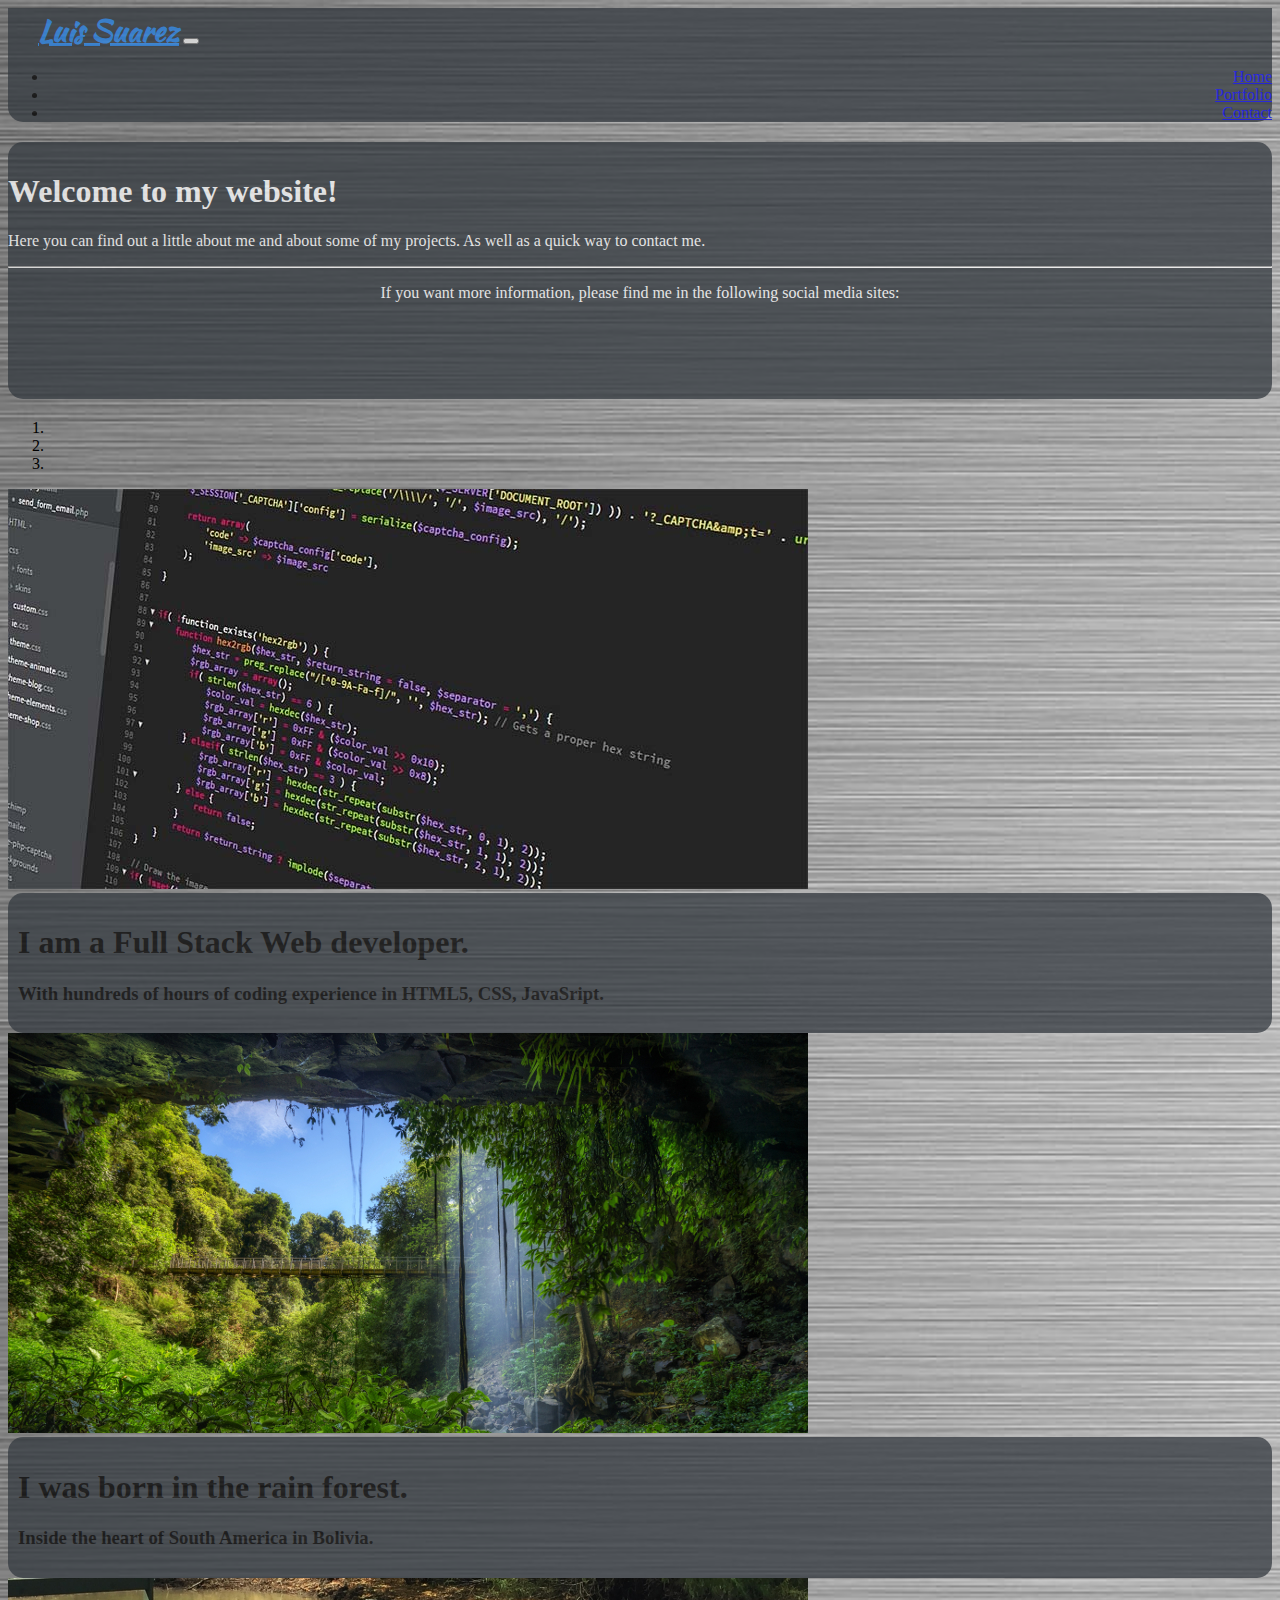
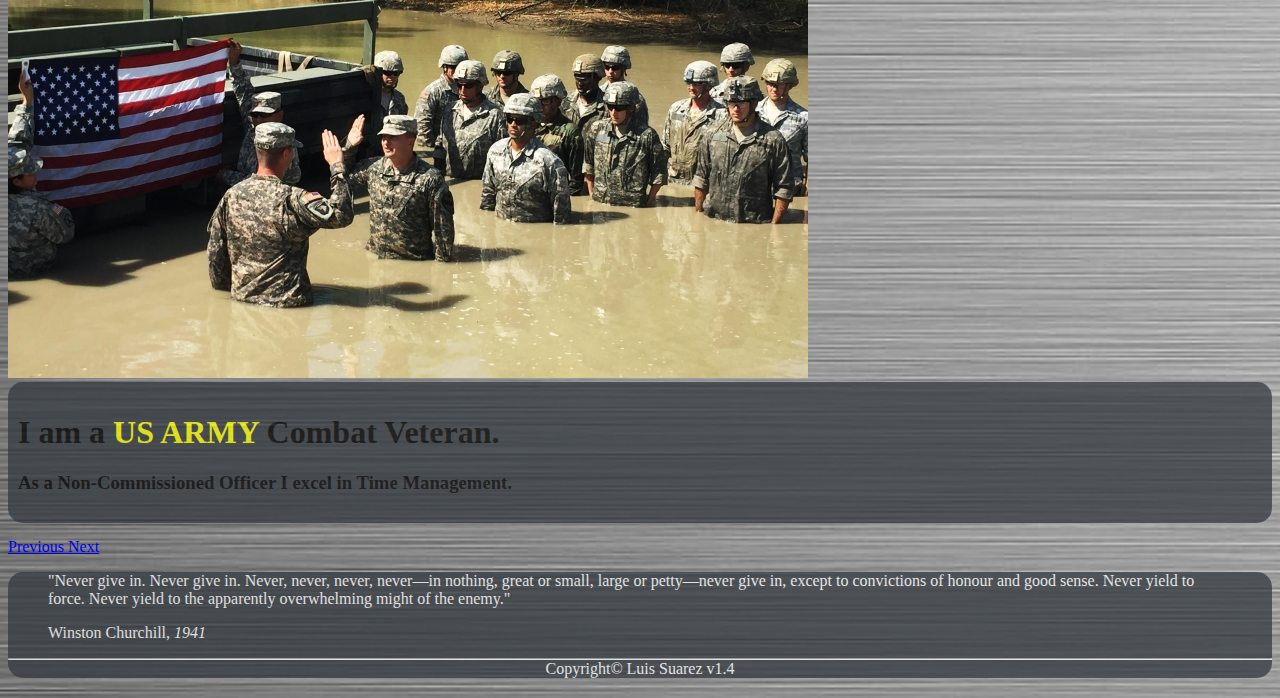
<file: index.html>
<!DOCTYPE html>
<html lang="en">

<head>
    <meta charset="UTF-8">
    <meta name="viewport" content="width=device-width, initial-scale=1.0">
    <meta http-equiv="X-UA-Compatible" content="ie=edge">
    <link rel="shortcut icon" type="image/png" href="favicon.ico" />
    <!-- Bootstrap CDNs -->
    <link rel="stylesheet" href="https://stackpath.bootstrapcdn.com/bootstrap/4.1.0/css/bootstrap.min.css" integrity="sha384-9gVQ4dYFwwWSjIDZnLEWnxCjeSWFphJiwGPXr1jddIhOegiu1FwO5qRGvFXOdJZ4"
        crossorigin="anonymous">
    <script src="https://code.jquery.com/jquery-3.3.1.slim.min.js" integrity="sha384-q8i/X+965DzO0rT7abK41JStQIAqVgRVzpbzo5smXKp4YfRvH+8abtTE1Pi6jizo"
        crossorigin="anonymous"></script>
    <script src="https://cdnjs.cloudflare.com/ajax/libs/popper.js/1.14.0/umd/popper.min.js" integrity="sha384-cs/chFZiN24E4KMATLdqdvsezGxaGsi4hLGOzlXwp5UZB1LY//20VyM2taTB4QvJ"
        crossorigin="anonymous"></script>
    <script src="https://stackpath.bootstrapcdn.com/bootstrap/4.1.0/js/bootstrap.min.js" integrity="sha384-uefMccjFJAIv6A+rW+L4AHf99KvxDjWSu1z9VI8SKNVmz4sk7buKt/6v9KI65qnm"
        crossorigin="anonymous"></script>
    <!-- ...end of Boostrap CDNs -->
    <!-- Font Awesome CDN -->
    <link rel="stylesheet" href="https://use.fontawesome.com/releases/v5.0.10/css/all.css" integrity="sha384-+d0P83n9kaQMCwj8F4RJB66tzIwOKmrdb46+porD/OvrJ+37WqIM7UoBtwHO6Nlg"
        crossorigin="anonymous">
    <!-- ...end of Font Awesome CDN -->
    <link href="https://fonts.googleapis.com/css?family=Kaushan+Script" rel="stylesheet">

    <link rel="stylesheet" href="assets/css/styles.css">
    <title>Luis Suarez, Web Developer</title>
</head>

<body>
    <div class="container">
        <!-- Navbar -->

        <nav class="navbar navbar-expand-md navbar-dark bg-dark">
            <a class="navbar-brand" id="name" href="#">Luis Suarez</a>
            <button class="navbar-toggler" type="button" data-toggle="collapse" data-target="#navbarSupportedContent" aria-controls="navbarSupportedContent"
                aria-expanded="false" aria-label="Toggle navigation">
                <span class="navbar-toggler-icon"></span>
            </button>

            <div class="collapse navbar-collapse" id="navbarSupportedContent">
                <ul class="navbar-nav ml-auto">
                    <li class="nav-item left active">
                        <a class="nav-link" href="index.html">Home
                            <span class="sr-only"></span>
                        </a>
                    </li>
                    <li class="nav-item left">
                        <a class="nav-link blueHover" href="portfolio.html">Portfolio</a>
                    </li>

                    <li class="nav-item left">
                        <a class="nav-link blueHover" href="contact.html">Contact</a>
                    </li>
                </ul>

            </div>
        </nav>

        <!-- ...end of Navbar -->

        <!-- Jumbotron starts here -->

        <div class="jumbotron shadow-lg ">
            <h1 class="display-4">Welcome to my website!</h1>
            <p class="lead">Here you can find out a little about me and about some of my projects. As well as a quick way to contact me.</p>
            <hr class="my-4">
            <p class="center">If you want more information, please find me in the following social media sites: </p>
            <p class="center">
                <a href="https://www.facebook.com/suarezluis" target="blank">
                    <i class="fab fa-facebook"></i></a>
                <a href="https://www.instagram.com/suarezluis/" target="blank">
                    <i class="fab fa-instagram"></i></a>
                <a href="https://github.com/suarezluis" target="blank">
                    <i class="fab fa-github"></i></a>
                <a href="https://www.linkedin.com/in/suarez-luis/" target="blank">
                    <i class="fab fa-linkedin"></i></a>
                <a href="https://codepen.io/suarezluis/" target="blank">
                    <i class="fab fa-codepen"></i>
                </a>
            </p>
        </div>

        <!-- ... end of Jumbotron -->
        <!-- About me starts here -->
        <div id="carouselExampleIndicators" class="carousel slide" data-ride="carousel">
            <ol class="carousel-indicators">
                <li data-target="#carouselExampleIndicators" data-slide-to="0" class="active"></li>
                <li data-target="#carouselExampleIndicators" data-slide-to="1"></li>
                <li data-target="#carouselExampleIndicators" data-slide-to="2"></li>
            </ol>
            <div class="carousel-inner">
                <div class="carousel-item active">
                    <img class="d-block w-100" src="assets/images/web.jpg" alt="First slide">
                    <div class="carousel-caption d-none d-md-block">
                        <h1>I am a Full Stack Web developer.</h1>
                        <h3>With hundreds of hours of coding experience in HTML5, CSS, JavaSript.</h3>
                    </div>
                    <div class="mobilCaption">
                        <h1><i class="fas fa-info-circle"></i></h1><h1>I am a Full Stack <br> Web <br> developer.</h1>
                        <h3>With hundreds of hours of coding experience in HTML5, CSS, JavaSript.</h3>
                    </div>
                </div>
                <div class="carousel-item">
                    <img class="d-block w-100" src="assets/images/rain.jpg" alt="Second slide">
                    <div class="carousel-caption d-none d-md-block">
                        <h1>I was born in the rain forest.</h1>
                        <h3>Inside the heart of South America in Bolivia. </h3>
                    </div>
                    <div class="mobilCaption">
                        <h1><i class="fas fa-info-circle"></i></h1><h1>I was born in the <br> tropical <br> rain forest.</h1>
                        <h3>Inside the heart of South America in Bolivia. Only minutes from Brazil </h3>
                    </div>
                </div>
                <div class="carousel-item">
                    <img class="d-block w-100" src="assets/images/flag.jpg" alt="Third slide">
                    <div class="carousel-caption d-none d-md-block">
                        <h1>I am a
                            <span class="army">US ARMY</span> Combat Veteran.</h1>
                        <h3>As a Non-Commissioned Officer I excel in Time Management.</h3>
                    </div>
                    <div class="mobilCaption">
                        <h1><i class="fas fa-info-circle"></i></h1><h1>I am a <br>
                            <span class="army">US ARMY</span> <br> Combat Veteran.</h1>
                        <h3>As a Non-Comisioned Officer I excel in Time Management.</h3>
                    </div>

                </div>
            </div>
            <a class="carousel-control-prev" href="#carouselExampleIndicators" role="button" data-slide="prev">
                <span class="carousel-control-prev-icon" aria-hidden="true"></span>
                <span class="sr-only">Previous</span>
            </a>
            <a class="carousel-control-next" href="#carouselExampleIndicators" role="button" data-slide="next">
                <span class="carousel-control-next-icon" aria-hidden="true"></span>
                <span class="sr-only">Next</span>
            </a>
        </div>


        <!-- ... end of About me -->

        <!-- Footer starts here -->
        <div class="card footer">

            <div class="card-body">
                <blockquote class="blockquote mb-0">
                    <p>"Never give in. Never give in. Never, never, never, never—in nothing, great or small, large or petty—never
                        give in, except to convictions of honour and good sense. Never yield to force. Never yield to the
                        apparently overwhelming might of the enemy."
                        <a href="https://www.youtube.com/watch?v=wVEiskNv1hs" target="blank">
                            <i class="fab fa-youtube"></i>
                        </a>
                    </p>
                    <footer class="blockquote-footer">Winston Churchill,

                        <cite title="Source Title">1941 </cite>
                    </footer>
                </blockquote>
            </div>

            <hr>
            <div class="card-header center">
                Copyright&copy; Luis Suarez v1.4
            </div>
        </div>
        <!-- ... Footer -->


    </div>

</body>

</html>
</file>
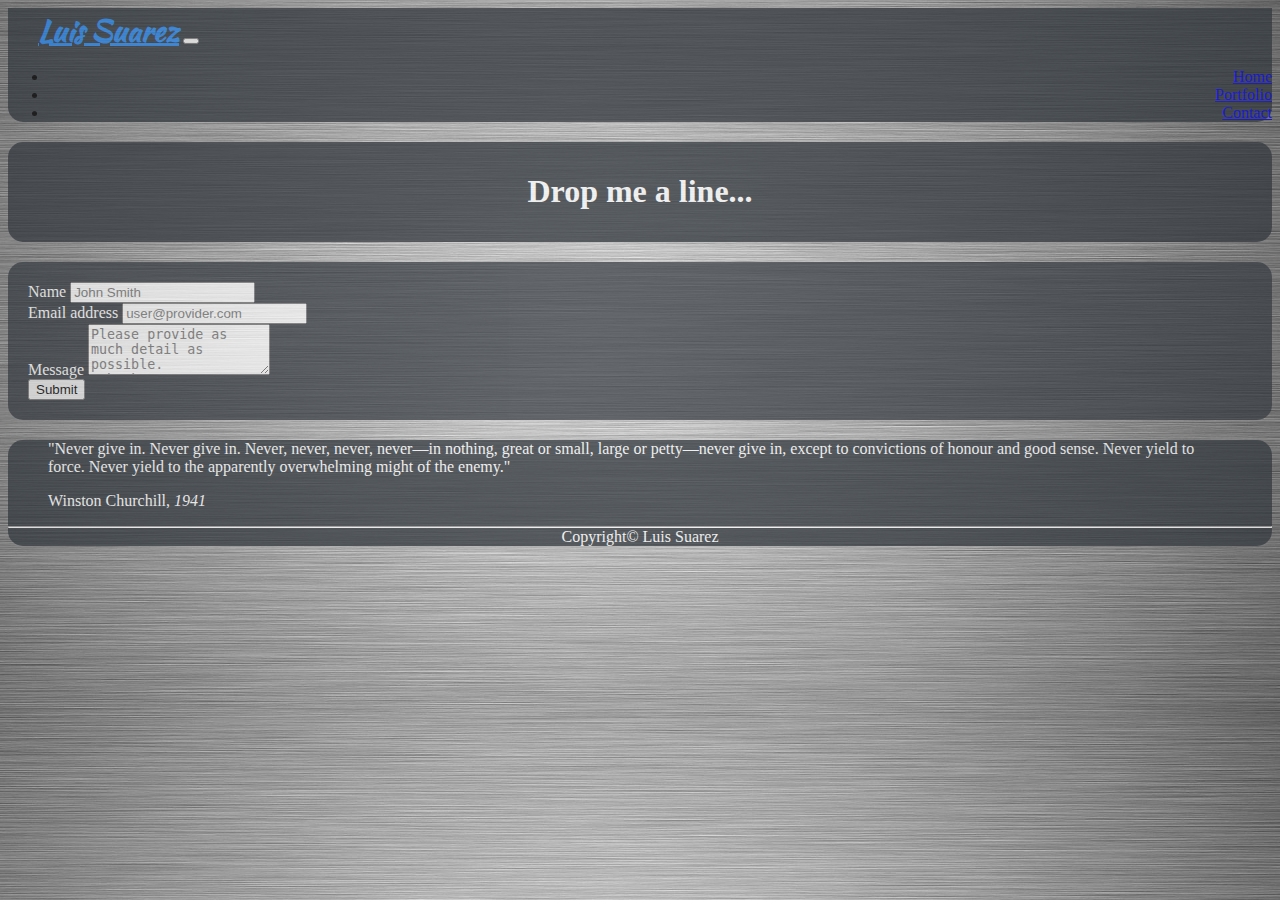
<file: contact.html>
<!DOCTYPE html>
<html lang="en">

<head>
    <meta charset="UTF-8">
    <meta name="viewport" content="width=device-width, initial-scale=1.0">
    <meta http-equiv="X-UA-Compatible" content="ie=edge">
    <link rel="shortcut icon" type="image/png" href="favicon.ico" />
    <!-- Bootstrap CDNs -->
    <link rel="stylesheet" href="https://stackpath.bootstrapcdn.com/bootstrap/4.1.0/css/bootstrap.min.css" integrity="sha384-9gVQ4dYFwwWSjIDZnLEWnxCjeSWFphJiwGPXr1jddIhOegiu1FwO5qRGvFXOdJZ4"
        crossorigin="anonymous">
    <script src="https://code.jquery.com/jquery-3.3.1.slim.min.js" integrity="sha384-q8i/X+965DzO0rT7abK41JStQIAqVgRVzpbzo5smXKp4YfRvH+8abtTE1Pi6jizo"
        crossorigin="anonymous"></script>
    <script src="https://cdnjs.cloudflare.com/ajax/libs/popper.js/1.14.0/umd/popper.min.js" integrity="sha384-cs/chFZiN24E4KMATLdqdvsezGxaGsi4hLGOzlXwp5UZB1LY//20VyM2taTB4QvJ"
        crossorigin="anonymous"></script>
    <script src="https://stackpath.bootstrapcdn.com/bootstrap/4.1.0/js/bootstrap.min.js" integrity="sha384-uefMccjFJAIv6A+rW+L4AHf99KvxDjWSu1z9VI8SKNVmz4sk7buKt/6v9KI65qnm"
        crossorigin="anonymous"></script>
    <!-- ...end of Boostrap CDNs -->
    <!-- Font Awesome CDN -->
    <link rel="stylesheet" href="https://use.fontawesome.com/releases/v5.0.10/css/all.css" integrity="sha384-+d0P83n9kaQMCwj8F4RJB66tzIwOKmrdb46+porD/OvrJ+37WqIM7UoBtwHO6Nlg"
        crossorigin="anonymous">
    <!-- ...end of Font Awesome CDN -->
    <link href="https://fonts.googleapis.com/css?family=Kaushan+Script" rel="stylesheet">

    <link rel="stylesheet" href="assets/css/styles.css">
    <title>Luis Suarez, Web Developer</title>
</head>

<body>
    <div class="container">
        <!-- Navbar -->

        <nav class="navbar navbar-expand-md navbar-dark bg-dark">
            <a class="navbar-brand" id="name" href="#">Luis Suarez</a>
            <button class="navbar-toggler" type="button" data-toggle="collapse" data-target="#navbarSupportedContent" aria-controls="navbarSupportedContent"
                aria-expanded="false" aria-label="Toggle navigation">
                <span class="navbar-toggler-icon"></span>
            </button>

            <div class="collapse navbar-collapse" id="navbarSupportedContent">
                <ul class="navbar-nav ml-auto">
                    <li class="nav-item left ">
                        <a class="nav-link blueHover" href="index.html">Home
                            <span class="sr-only"></span>
                        </a>
                    </li>
                    <li class="nav-item left">
                        <a class="nav-link blueHover" href="portfolio.html">Portfolio</a>
                    </li>

                    <li class="nav-item left active">
                        <a class="nav-link" href="contact.html">Contact</a>
                    </li>
                </ul>

            </div>
        </nav>

        <!-- ...end of Navbar -->

        <!-- Jumbotron starts here -->

        <div class="jumbotron shadow-lg center">
            <h1 class="display-4">Drop me a line...</h1>

        </div>

        <!-- ... end of Jumbotron -->
        <!-- Form start here -->

        <form class="cardBack" method="POST" name="contactform" action="contact-form-handler.php">
            <div class="form-group">
                <label for="exampleFormControlInput1">Name</label>
                <input type="text" class="form-control" id="exampleFormControlInput1" placeholder="John Smith">
            </div>

            <div class="form-group">
                <label for="exampleFormControlInput1">Email address</label>
                <input type="email" class="form-control" id="exampleFormControlInput1" placeholder="user@provider.com">
            </div>


            <div class="form-group">
                <label for="exampleFormControlTextarea1">Message</label>
                <textarea class="form-control" id="exampleFormControlTextarea1" placeholder="Please provide as much detail as possible. &#10;-Thank You "
                    rows="3"></textarea>
            </div>
            <button type="submit" value="Submit" class="btn btn-primary btn-block mx-auto">Submit</button>
        </form>

        <!-- ... end of Form -->

        <!-- Footer starts here -->
        <div class="card footer">

            <div class="card-body">
                <blockquote class="blockquote mb-0">
                    <p>"Never give in. Never give in. Never, never, never, never—in nothing, great or small, large or petty—never
                        give in, except to convictions of honour and good sense. Never yield to force. Never yield to the
                        apparently overwhelming might of the enemy."
                        <a href="https://www.youtube.com/watch?v=wVEiskNv1hs" target="blank">
                            <i class="fab fa-youtube"></i>
                        </a>
                    </p>
                    <footer class="blockquote-footer">Winston Churchill,

                        <cite title="Source Title">1941 </cite>
                    </footer>
                </blockquote>
            </div>

            <hr>
            <div class="card-header center">
                Copyright&copy Luis Suarez
            </div>
        </div>
        <!-- ... Footer -->


    </div>

</body>

</html>
</file>
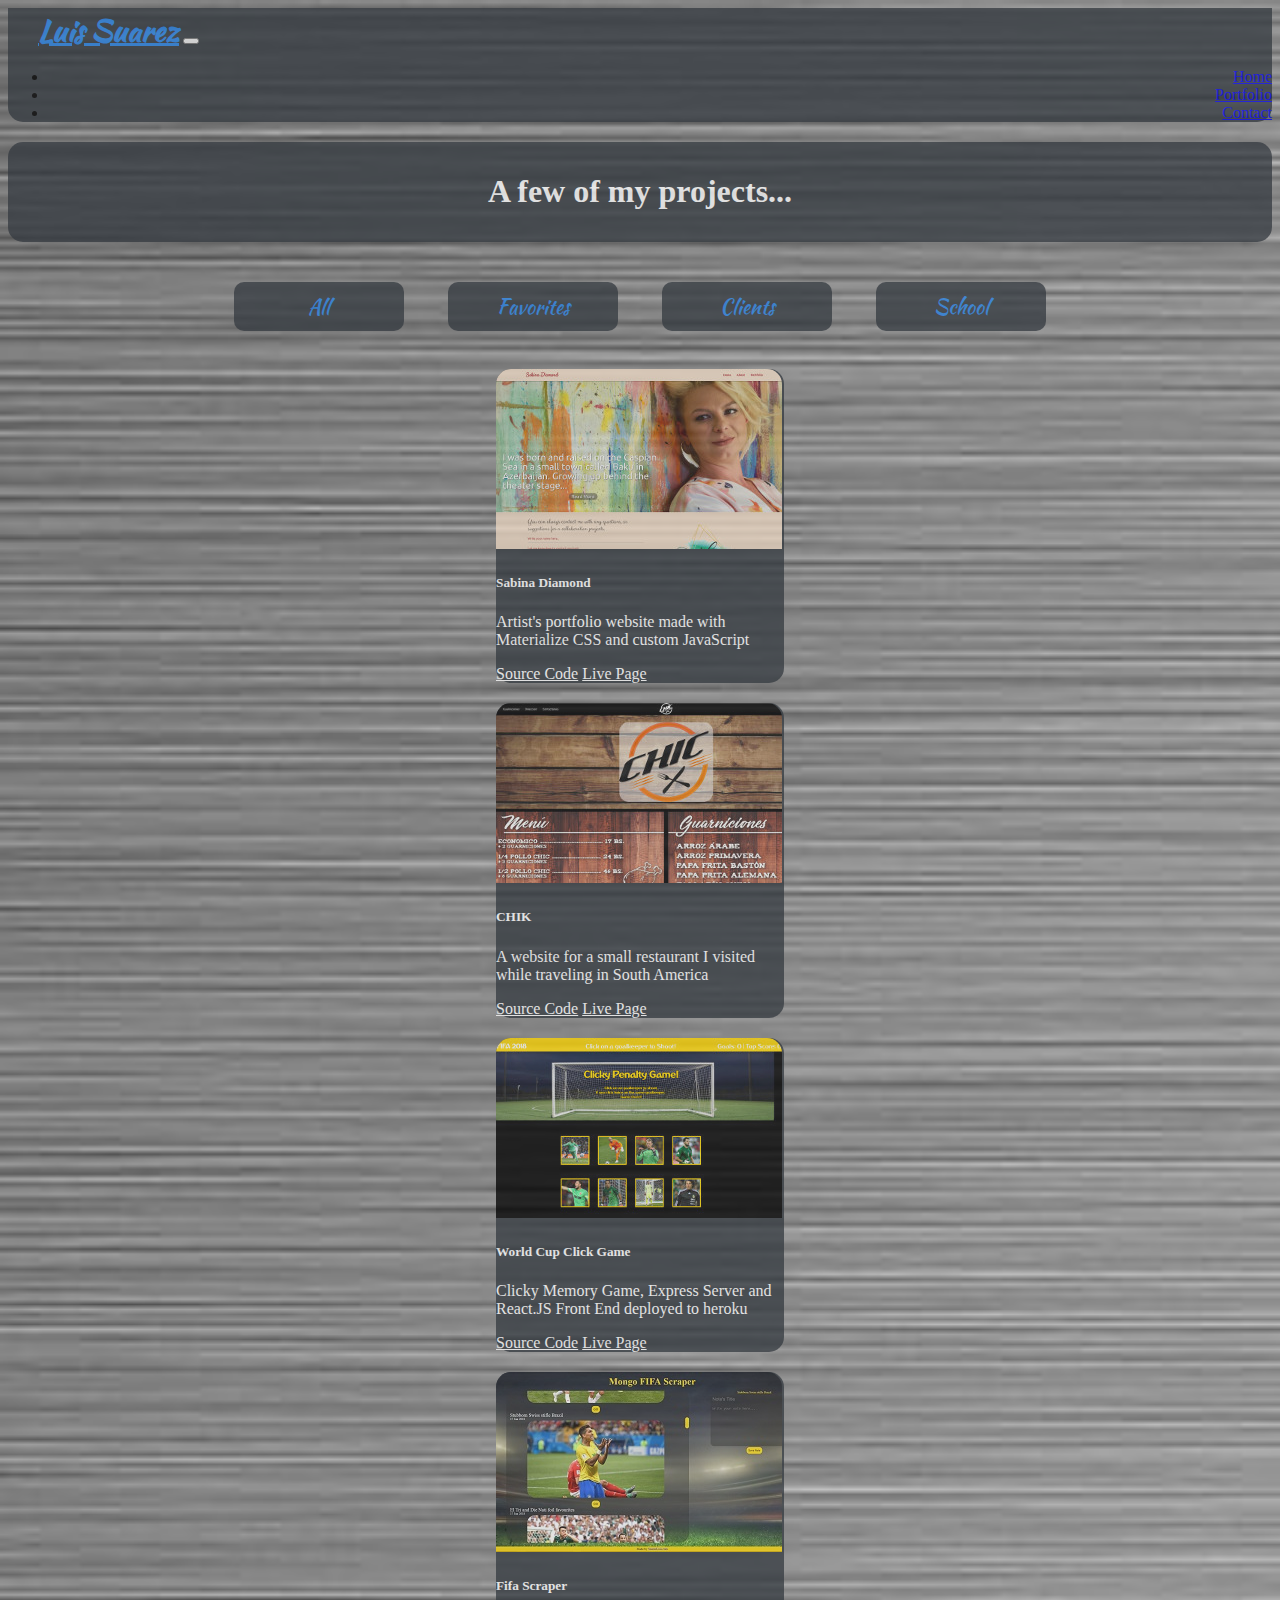
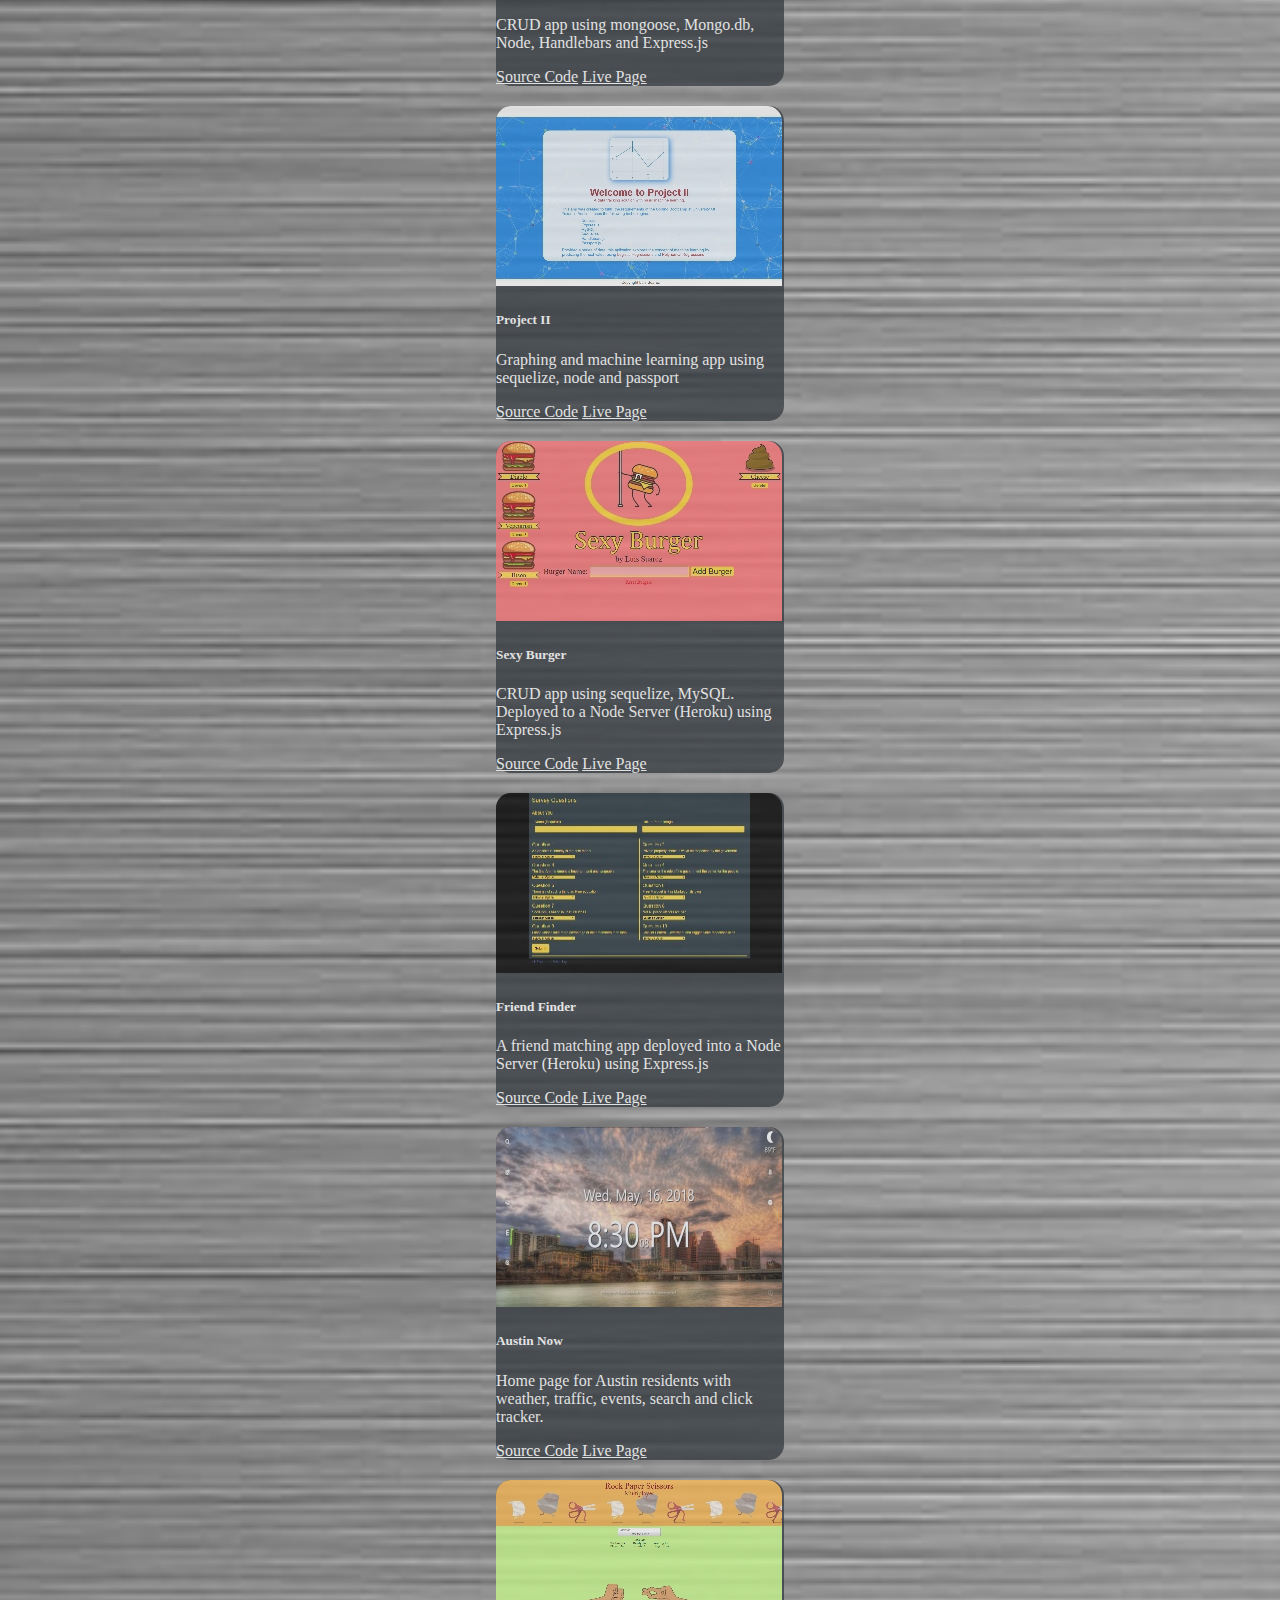
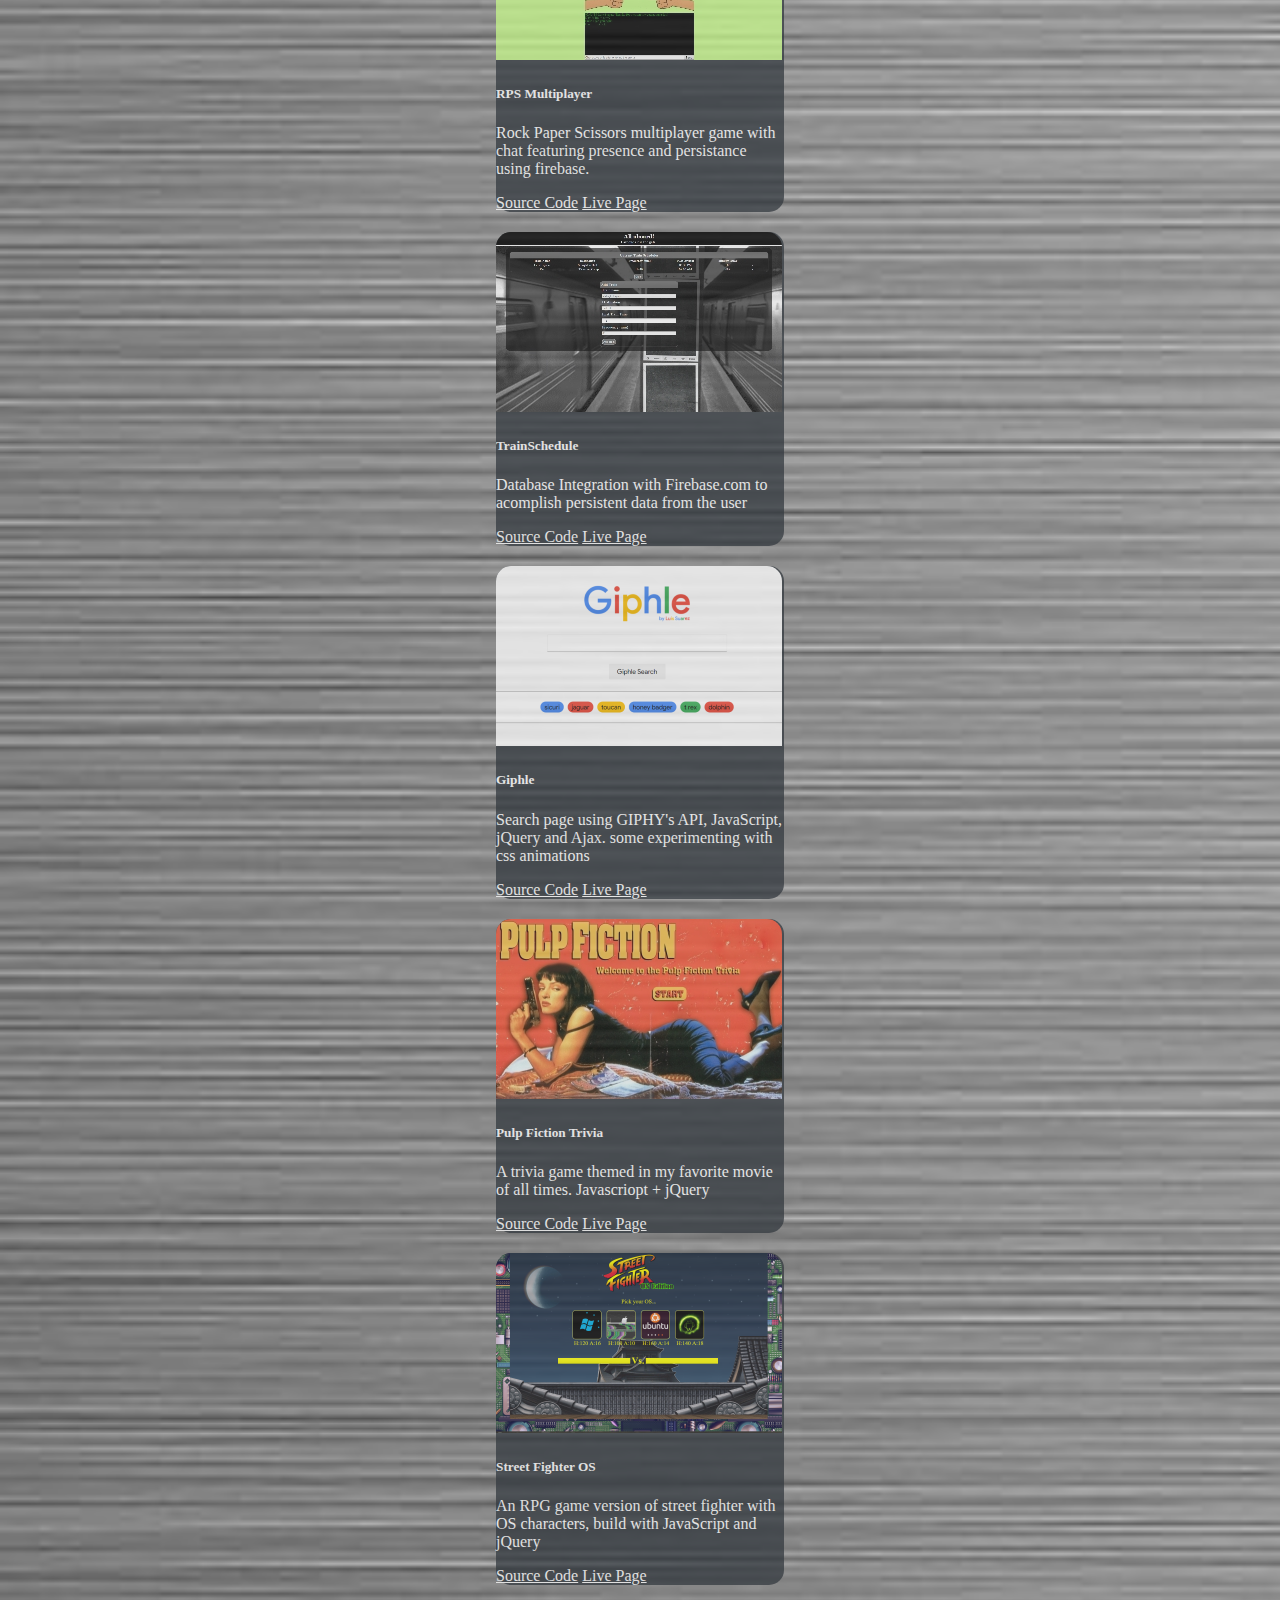
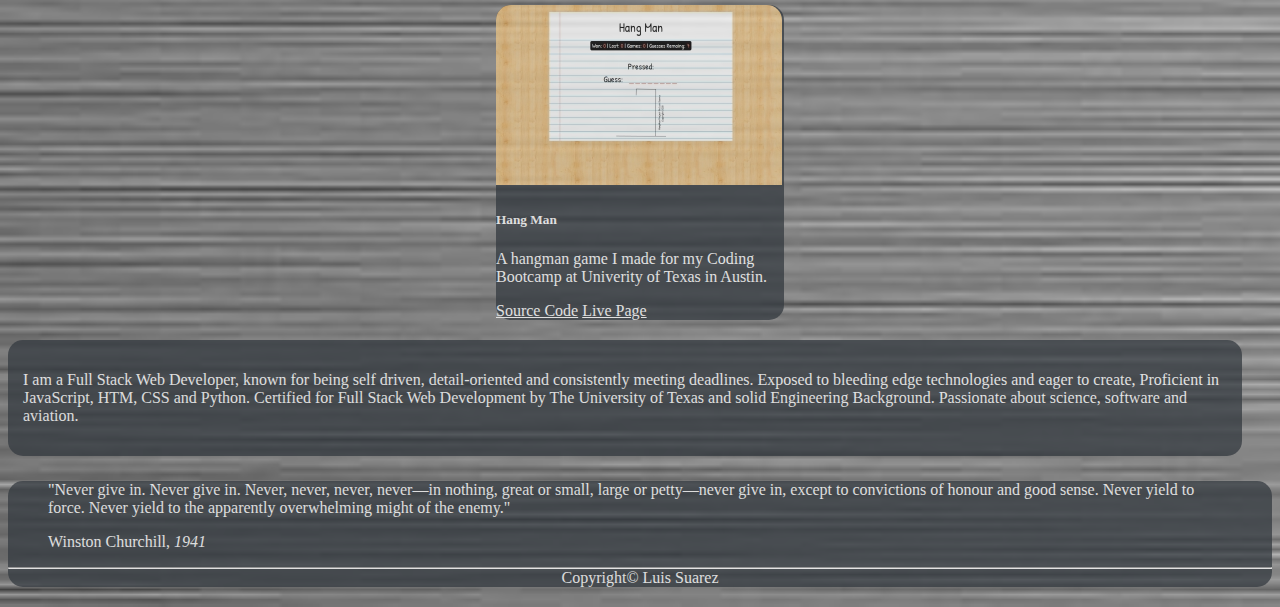
<file: portfolio.html>
<!DOCTYPE html>
<html lang="en">

<head>
    <meta charset="UTF-8">
    <meta name="viewport" content="width=device-width, initial-scale=1.0">
    <meta http-equiv="X-UA-Compatible" content="ie=edge">
    <link rel="shortcut icon" type="image/png" href="favicon.ico" />
    <!-- Bootstrap CDNs -->
    <link rel="stylesheet" href="https://stackpath.bootstrapcdn.com/bootstrap/4.1.0/css/bootstrap.min.css" integrity="sha384-9gVQ4dYFwwWSjIDZnLEWnxCjeSWFphJiwGPXr1jddIhOegiu1FwO5qRGvFXOdJZ4"
        crossorigin="anonymous">
    <script src="https://code.jquery.com/jquery-3.3.1.slim.min.js" integrity="sha384-q8i/X+965DzO0rT7abK41JStQIAqVgRVzpbzo5smXKp4YfRvH+8abtTE1Pi6jizo"
        crossorigin="anonymous"></script>
    <script src="https://cdnjs.cloudflare.com/ajax/libs/popper.js/1.14.0/umd/popper.min.js" integrity="sha384-cs/chFZiN24E4KMATLdqdvsezGxaGsi4hLGOzlXwp5UZB1LY//20VyM2taTB4QvJ"
        crossorigin="anonymous"></script>
    <script src="https://stackpath.bootstrapcdn.com/bootstrap/4.1.0/js/bootstrap.min.js" integrity="sha384-uefMccjFJAIv6A+rW+L4AHf99KvxDjWSu1z9VI8SKNVmz4sk7buKt/6v9KI65qnm"
        crossorigin="anonymous"></script>
    <!-- ...end of Boostrap CDNs -->
    <script src="https://ajax.googleapis.com/ajax/libs/jquery/3.3.1/jquery.min.js"></script>
    <!-- Font Awesome CDN -->
    <link rel="stylesheet" href="https://use.fontawesome.com/releases/v5.0.10/css/all.css" integrity="sha384-+d0P83n9kaQMCwj8F4RJB66tzIwOKmrdb46+porD/OvrJ+37WqIM7UoBtwHO6Nlg"
        crossorigin="anonymous">
    <!-- ...end of Font Awesome CDN -->
    <link href="https://fonts.googleapis.com/css?family=Kaushan+Script" rel="stylesheet">

    <link rel="stylesheet" href="assets/css/styles.css">
    <title>Luis Suarez, Web Developer</title>
</head>

<body>
    <div class="container">
        <!-- Navbar -->

        <nav class="navbar navbar-expand-md navbar-dark bg-dark">
            <a class="navbar-brand" id="name" href="#">Luis Suarez</a>
            <button class="navbar-toggler" type="button" data-toggle="collapse" data-target="#navbarSupportedContent" aria-controls="navbarSupportedContent"
                aria-expanded="false" aria-label="Toggle navigation">
                <span class="navbar-toggler-icon"></span>
            </button>

            <div class="collapse navbar-collapse" id="navbarSupportedContent">
                <ul class="navbar-nav ml-auto">
                    <li class="nav-item left ">
                        <a class="nav-link blueHover" href="index.html">Home
                            <span class="sr-only"></span>
                        </a>
                    </li>
                    <li class="nav-item left active">
                        <a class="nav-link" href="portfolio.html">Portfolio</a>
                    </li>

                    <li class="nav-item left">
                        <a class="nav-link blueHover" href="contact.html">Contact</a>
                    </li>
                </ul>

            </div>
        </nav>

        <!-- ...end of Navbar -->

        <!-- Jumbotron starts here -->

        <div class="jumbotron shadow-lg center">
            <h1 class="display-4">A few of my projects...</h1>

        </div>

        <div class="menuProjects">
            <p class="button" id="all">All</p>
            <p class="button" id="favorites">Favorites</p>
            <p class="button" id="clients">Clients</p>
            <p class="button" id="school">School</p>
            
        </div>
        <!-- ... end of Jumbotron -->
        <!-- Cards start here -->
<br>
        <div class="row">

            <div class="col-lg-4 all client favorite">

                <div class="card" style="width: 18rem;">
                    <img class="card-img-top" src="assets/images/projN.jpg" alt="Card image cap">
                    <div class="card-body">
                        <h5 class="card-title">Sabina Diamond</h5>
                        <p class="card-text">Artist's portfolio website made with Materialize CSS and custom JavaScript</p>
                    </div>

                    <div class="card-body">
                        <a href="https://github.com/suarezluis/sabina" target="_blank" class="card-link">Source Code</a>
                        <a href="https://suarezluis.github.io/sabina/" target="_blank" class="card-link">Live Page</a>
                    </div>
                </div>
            </div>


            <div class="col-lg-4 all client">

                <div class="card" style="width: 18rem;">
                    <img class="card-img-top" src="assets/images/projM.jpg" alt="Card image cap">
                    <div class="card-body">
                        <h5 class="card-title">CHIK</h5>
                        <p class="card-text">A website for a small restaurant I visited while traveling in South America</p>
                    </div>

                    <div class="card-body">
                        <a href="https://github.com/suarezluis/chik-bo" target="_blank" class="card-link">Source Code</a>
                        <a href="https://suarezluis.github.io/chik-bo/" target="_blank" class="card-link">Live Page</a>
                    </div>
                </div>
            </div>


            <div class="col-lg-4 all school">

                <div class="card" style="width: 18rem;">
                    <img class="card-img-top" src="assets/images/projL.jpg" alt="Card image cap">
                    <div class="card-body">
                        <h5 class="card-title">World Cup Click Game</h5>
                        <p class="card-text">Clicky Memory Game, Express Server and React.JS Front End deployed to heroku</p>
                    </div>

                    <div class="card-body">
                        <a href="https://github.com/suarezluis/clicky-game" target="_blank" class="card-link">Source Code</a>
                        <a href="https://fifa-clicky.herokuapp.com/" target="_blank" class="card-link">Live Page</a>
                    </div>
                </div>
            </div>

            <div class="col-lg-4 all school">

                <div class="card" style="width: 18rem;">
                    <img class="card-img-top" src="assets/images/projK.jpg" alt="Card image cap">
                    <div class="card-body">
                        <h5 class="card-title">Fifa Scraper</h5>
                        <p class="card-text">CRUD app using mongoose, Mongo.db, Node, Handlebars and Express.js</p>
                    </div>

                    <div class="card-body">
                        <a href="https://github.com/suarezluis/MongoScraper" target="_blank" class="card-link">Source Code</a>
                        <a href="https://fifa-scraper.herokuapp.com/" target="_blank" class="card-link">Live Page</a>
                    </div>
                </div>
            </div>

            <div class="col-lg-4 all school favorite">

                <div class="card" style="width: 18rem;">
                    <img class="card-img-top" src="assets/images/projJ.jpg" alt="Card image cap">
                    <div class="card-body">
                        <h5 class="card-title">Project II</h5>
                        <p class="card-text">Graphing and machine learning app using sequelize, node and passport</p>
                    </div>

                    <div class="card-body">
                        <a href="https://github.com/suarezluis/Project2UT/" target="_blank" class="card-link">Source Code</a>
                        <a href="https://project2ut.herokuapp.com/" target="_blank" class="card-link">Live Page</a>
                    </div>
                </div>
            </div>


            <div class="col-lg-4 all school">

                <div class="card" style="width: 18rem;">
                    <img class="card-img-top" src="assets/images/projI.jpg" alt="Card image cap">
                    <div class="card-body">
                        <h5 class="card-title">Sexy Burger</h5>
                        <p class="card-text">CRUD app using sequelize, MySQL. Deployed to a Node Server (Heroku) using Express.js</p>
                    </div>

                    <div class="card-body">
                        <a href="https://github.com/suarezluis/sequelizedBurger" target="_blank" class="card-link">Source Code</a>
                        <a href="https://sequelized-burger-luis.herokuapp.com/" target="_blank" class="card-link">Live Page</a>
                    </div>
                </div>
            </div>

            <div class="col-lg-4 all school">

                <div class="card" style="width: 18rem;">
                    <img class="card-img-top" src="assets/images/projH.jpg" alt="Card image cap">
                    <div class="card-body">
                        <h5 class="card-title">Friend Finder</h5>
                        <p class="card-text">A friend matching app deployed into a Node Server (Heroku) using Express.js</p>
                    </div>

                    <div class="card-body">
                        <a href="https://github.com/suarezluis/FriendFinder" target="_blank" class="card-link">Source Code</a>
                        <a href="https://friend-finder-luis.herokuapp.com/" target="_blank" class="card-link">Live Page</a>
                    </div>
                </div>
            </div>


            <div class="col-lg-4 all school favorite">

                <div class="card" style="width: 18rem;">
                    <img class="card-img-top" src="assets/images/projG.jpg" alt="Card image cap">
                    <div class="card-body">
                        <h5 class="card-title">Austin Now</h5>
                        <p class="card-text">Home page for Austin residents with weather, traffic, events, search and click tracker.</p>
                    </div>

                    <div class="card-body">
                        <a href="https://github.com/suarezluis/AustinNow" target="_blank" class="card-link">Source Code</a>
                        <a href="https://suarezluis.github.io/AustinNow/" target="_blank" class="card-link">Live Page</a>
                    </div>
                </div>
            </div>

            <div class="col-lg-4 all school">
                <div class="card" style="width: 18rem;">
                    <img class="card-img-top" src="assets/images/projF.jpg" alt="Card image cap">
                    <div class="card-body">
                        <h5 class="card-title">RPS Multiplayer</h5>
                        <p class="card-text">Rock Paper Scissors multiplayer game with chat featuring presence and persistance using firebase.</p>
                    </div>

                    <div class="card-body">
                        <a href="https://github.com/suarezluis/RPS-Multiplayer" target="_blank" class="card-link">Source Code</a>
                        <a href="https://suarezluis.github.io/RPS-Multiplayer/" target="_blank" class="card-link">Live Page</a>
                    </div>
                </div>
            </div>

            <div class="col-lg-4 all school">

                <div class="card" style="width: 18rem;">
                    <img class="card-img-top" src="assets/images/projE.jpg" alt="Card image cap">
                    <div class="card-body">
                        <h5 class="card-title">TrainSchedule</h5>
                        <p class="card-text">Database Integration with Firebase.com to acomplish persistent data from the user</p>
                    </div>

                    <div class="card-body">
                        <a href="https://github.com/suarezluis/TrainSchedule" target="_blank" class="card-link">Source Code</a>
                        <a href="https://suarezluis.github.io/TrainSchedule/" target="_blank" class="card-link">Live Page</a>
                    </div>
                </div>
            </div>

            <div class="col-lg-4 all school favorite">

                <div class="card" style="width: 18rem;">
                    <img class="card-img-top" src="assets/images/projD.jpg" alt="Card image cap">
                    <div class="card-body">
                        <h5 class="card-title">Giphle</h5>
                        <p class="card-text">Search page using GIPHY's API, JavaScript, jQuery and Ajax. some experimenting with css animations</p>
                    </div>

                    <div class="card-body">
                        <a href="https://github.com/suarezluis/Giphle" target="_blank" class="card-link">Source Code</a>
                        <a href="https://suarezluis.github.io/Giphle/" target="_blank" class="card-link">Live Page</a>
                    </div>
                </div>

            </div>

            <div class="col-lg-4 all school">

                <div class="card" style="width: 18rem;">
                    <img class="card-img-top" src="assets/images/projC.jpg" alt="Card image cap">
                    <div class="card-body">
                        <h5 class="card-title">Pulp Fiction Trivia</h5>
                        <p class="card-text">A trivia game themed in my favorite movie of all times. Javascriopt + jQuery</p>
                    </div>

                    <div class="card-body">
                        <a href="https://github.com/suarezluis/TriviaGame" target="_blank" class="card-link">Source Code</a>
                        <a href="https://suarezluis.github.io/TriviaGame/" target="_blank" class="card-link">Live Page</a>
                    </div>
                </div>

            </div>

            <div class="col-lg-4 all school">

                <div class="card" style="width: 18rem;">
                    <img class="card-img-top" src="assets/images/projB.png" alt="Card image cap">
                    <div class="card-body">
                        <h5 class="card-title">Street Fighter OS</h5>
                        <p class="card-text">An RPG game version of street fighter with OS characters, build with JavaScript and jQuery</p>
                    </div>

                    <div class="card-body">
                        <a href="https://github.com/suarezluis/unit-4-game" target="_blank" class="card-link">Source Code</a>
                        <a href="https://suarezluis.github.io/unit-4-game" target="_blank" class="card-link">Live Page</a>
                    </div>
                </div>

            </div>
            <div class="col-lg-4 all school">

                <div class="card" style="width: 18rem;">
                    <img class="card-img-top" src="assets/images/projA.jpg" alt="Card image cap">
                    <div class="card-body">
                        <h5 class="card-title">Hang Man</h5>
                        <p class="card-text">A hangman game I made for my Coding Bootcamp at Univerity of Texas in Austin. </p>
                    </div>

                    <div class="card-body">
                        <a href="https://github.com/suarezluis/Word-Guess-Game" target="_blank" class="card-link">Source Code</a>
                        <a href="https://suarezluis.github.io/Word-Guess-Game/" target="_blank" class="card-link">Live Page</a>
                    </div>
                </div>

            </div>



            <div class="col-lg-8">

                <div class="messenger">
                    <p>I am a Full Stack Web Developer, known for being self driven, detail-oriented and consistently meeting
                        deadlines. Exposed to bleeding edge technologies and eager to create, Proficient in JavaScript, HTM,
                        CSS and Python. Certified for Full Stack Web Development by The University of Texas and solid Engineering
                        Background. Passionate about science, software and aviation.
                    </p>
                </div>

            </div>
        </div>



        <!-- ... end of Cards -->

        <!-- Footer starts here -->
        <div class="card footer">

            <div class="card-body">
                <blockquote class="blockquote mb-0">
                    <p>"Never give in. Never give in. Never, never, never, never—in nothing, great or small, large or petty—never
                        give in, except to convictions of honour and good sense. Never yield to force. Never yield to the
                        apparently overwhelming might of the enemy."
                        <a href="https://www.youtube.com/watch?v=wVEiskNv1hs" target="_blank">
                            <i class="fab fa-youtube"></i>
                        </a>
                    </p>
                    <footer class="blockquote-footer">Winston Churchill,

                        <cite title="Source Title">1941 </cite>
                    </footer>
                </blockquote>
            </div>

            <hr>
            <div class="card-header center">
                Copyright&copy Luis Suarez
            </div>
        </div>
        <!-- ... Footer -->


    </div>
<script src="assets/js/main.js"></script>
</body>

</html>
</file>
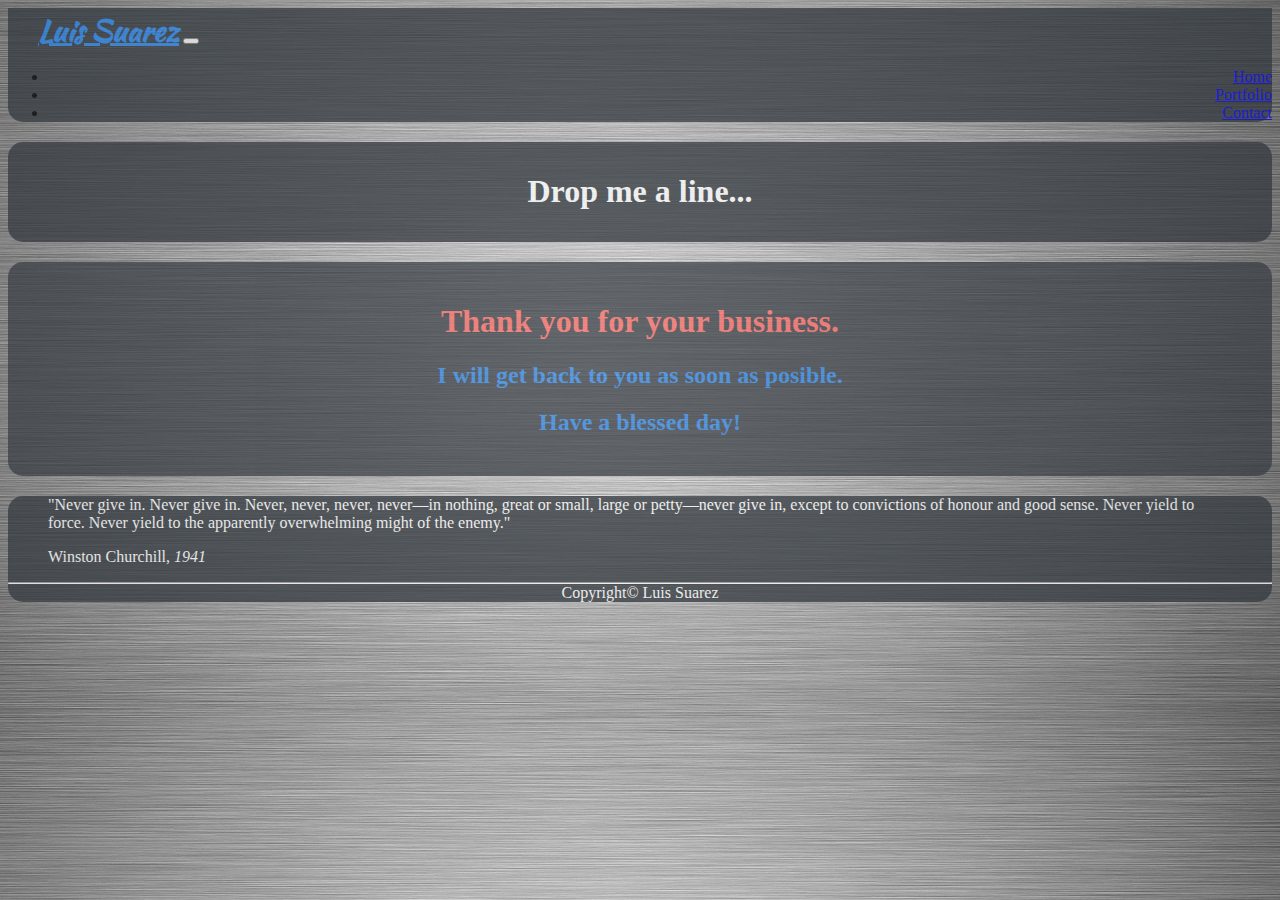
<file: thankyou.html>
<!DOCTYPE html>
<html lang="en">

<head>
    <meta charset="UTF-8">
    <meta name="viewport" content="width=device-width, initial-scale=1.0">
    <meta http-equiv="X-UA-Compatible" content="ie=edge">
    <link rel="shortcut icon" type="image/png" href="favicon.ico" />
    <!-- Bootstrap CDNs -->
    <link rel="stylesheet" href="https://stackpath.bootstrapcdn.com/bootstrap/4.1.0/css/bootstrap.min.css" integrity="sha384-9gVQ4dYFwwWSjIDZnLEWnxCjeSWFphJiwGPXr1jddIhOegiu1FwO5qRGvFXOdJZ4"
        crossorigin="anonymous">
    <script src="https://code.jquery.com/jquery-3.3.1.slim.min.js" integrity="sha384-q8i/X+965DzO0rT7abK41JStQIAqVgRVzpbzo5smXKp4YfRvH+8abtTE1Pi6jizo"
        crossorigin="anonymous"></script>
    <script src="https://cdnjs.cloudflare.com/ajax/libs/popper.js/1.14.0/umd/popper.min.js" integrity="sha384-cs/chFZiN24E4KMATLdqdvsezGxaGsi4hLGOzlXwp5UZB1LY//20VyM2taTB4QvJ"
        crossorigin="anonymous"></script>
    <script src="https://stackpath.bootstrapcdn.com/bootstrap/4.1.0/js/bootstrap.min.js" integrity="sha384-uefMccjFJAIv6A+rW+L4AHf99KvxDjWSu1z9VI8SKNVmz4sk7buKt/6v9KI65qnm"
        crossorigin="anonymous"></script>
    <!-- ...end of Boostrap CDNs -->
    <!-- Font Awesome CDN -->
    <link rel="stylesheet" href="https://use.fontawesome.com/releases/v5.0.10/css/all.css" integrity="sha384-+d0P83n9kaQMCwj8F4RJB66tzIwOKmrdb46+porD/OvrJ+37WqIM7UoBtwHO6Nlg"
        crossorigin="anonymous">
    <!-- ...end of Font Awesome CDN -->
    <link href="https://fonts.googleapis.com/css?family=Kaushan+Script" rel="stylesheet">

    <link rel="stylesheet" href="assets/css/styles.css">
    <title>Luis Suarez, Web Developer</title>
</head>

<body>
    <div class="container">
        <!-- Navbar -->

        <nav class="navbar navbar-expand-md navbar-dark bg-dark">
            <a class="navbar-brand" id="name" href="#">Luis Suarez</a>
            <button class="navbar-toggler" type="button" data-toggle="collapse" data-target="#navbarSupportedContent" aria-controls="navbarSupportedContent"
                aria-expanded="false" aria-label="Toggle navigation">
                <span class="navbar-toggler-icon"></span>
            </button>

            <div class="collapse navbar-collapse" id="navbarSupportedContent">
                <ul class="navbar-nav ml-auto">
                    <li class="nav-item left ">
                        <a class="nav-link blueHover" href="index.html">Home
                            <span class="sr-only"></span>
                        </a>
                    </li>
                    <li class="nav-item left">
                        <a class="nav-link blueHover" href="portfolio.html">Portfolio</a>
                    </li>

                    <li class="nav-item left active">
                        <a class="nav-link" href="contact.html">Contact</a>
                    </li>
                </ul>

            </div>
        </nav>

        <!-- ...end of Navbar -->

        <!-- Jumbotron starts here -->

        <div class="jumbotron shadow-lg center">
            <h1 class="display-4">Drop me a line...</h1>

        </div>

        <!-- ... end of Jumbotron -->
        <!-- Form start here -->

        <form class="cardBack" method="POST" name="contactform" action="contact-form-handler.php">
            <div class="container thankyou">
            <h1>Thank you for your business.</h1>
                <h2>I will get back to you as soon as posible.
                </h2><h2>Have a blessed day!</h2>
            </div>
        </form>

        <!-- ... end of Form -->

        <!-- Footer starts here -->
        <div class="card footer">

            <div class="card-body">
                <blockquote class="blockquote mb-0">
                    <p>"Never give in. Never give in. Never, never, never, never—in nothing, great or small, large or petty—never
                        give in, except to convictions of honour and good sense. Never yield to force. Never yield to the
                        apparently overwhelming might of the enemy."
                        <a href="https://www.youtube.com/watch?v=wVEiskNv1hs" target="blank">
                            <i class="fab fa-youtube"></i>
                        </a>
                    </p>
                    <footer class="blockquote-footer">Winston Churchill,

                        <cite title="Source Title">1941 </cite>
                    </footer>
                </blockquote>
            </div>

            <hr>
            <div class="card-header center">
                Copyright&copy Luis Suarez
            </div>
        </div>
        <!-- ... Footer -->


    </div>

</body>

</html>
</file>
<file: assets/css/styles.css>
body {
  background-image: url("../images/alum.jpg");
  background-size: cover;
}

.navbar {
  border-bottom-right-radius: 15px;
  border-bottom-left-radius: 15px;
  background-color: #343a40;
  opacity: 0.75;
}

#name {
  color: #2783e6;
  opacity: initial !Important;
  font-size: 30px;
  font-weight: bold;
  font-family: "Kaushan Script", cursive;
  margin-left: 30px;
}

#name:hover {
  color: #ff6862;
  cursor: default;
}

.left {
  text-align: right;
}
.center {
  text-align: center;
}
.jumbotron {
  background-color: #343a40;
  opacity: 0.75;
  color: white;
  padding-bottom: 10px;
  padding-top: 10px;
  margin-top: 20px;
  margin-bottom: 20px;
  border-radius: 15px;
}

.jumbotron > p > a {
  color: white;
  font-size: 300%;
  padding: 5%;
}

.carousel-inner {
  border-radius: 15px;
  margin-bottom: 15px;
}

.carousel-caption {
  background-color: #343a40;
  opacity: 0.75;
  border-radius: 15px;
  padding: 10px;
}

.mobilCaption {
  display: none;
}

.army {
  color: yellow;
}

.footer {
  background-color: #343a40;
  opacity: 0.75;
  color: white;
  border-top-right-radius: 15px;
  border-top-left-radius: 15px;
  border-bottom-right-radius: 0;
  border-bottom-left-radius: 0;
}

hr {
  display: block;
  height: 0;
  border-bottom: 1px solid white;
  margin: 0;
}

.cardBack {
  color: white;
  background-color: #343a40;
  opacity: 0.7;
  margin-bottom: 20px;
  border-radius: 15px;
  padding: 20px;
}

.card > img {
  border-top-right-radius: 15px;
  border-top-left-radius: 15px;
}

.card {
  background-color: #343a40;
  opacity: 0.75;
  color: white;
  margin: 0 auto;
  float: none;
  margin-bottom: 10px;
  border-radius: 15px;
  margin-bottom: 20px;
}

a.card-link {
  color: white;
}

.fab {
  color: white;
}

.fas:hover,
.fab:hover,
a.card-link:hover,
.blueHover:hover {
  color: #2783e6 !important;
}

.col-lg-8 {
    margin: auto;
}

.messenger {
  background-color: #343a40;
  opacity: 0.75;
  color: white;
  border-radius: 15px;
  padding: 15px;
  margin-bottom: 25px;
  margin-right: 30px;
  
  
  

}
.menuProjects{
  text-align: center;
  
}
.button{
  display: inline-block !important;
    background-color: #343a40;
    opacity: 0.75;
    color: #2783e6;
    border-radius: 10px;
    padding: 10px;
    width: 150px!important;
    margin:20px;
    font-family: "Kaushan Script", cursive;
    font-size: 20px;
    user-select: none;
  
}
.button:hover {
  color: #ff6862;
  cursor: default;
  cursor: pointer;
}

.thankyou{
  text-align: center;
}

.thankyou h1{
  color: #ff6862;

}

.thankyou h2{
  color: #2783e6;
  
}

@media only screen and (max-width: 767px) {
  
  .mobilCaption {
    text-align: center;
    display: block;
    background-color: #343a40;
    opacity: 0.7;
    color: white;
    padding: 20px 15px 30px;
    
  }

  .carousel-control-prev-icon,
  .carousel-control-next-icon{
    margin-top: -3em;
    padding:  10px;
  }
  .fab{
    font-size: 29px;
  }
}
</file>
